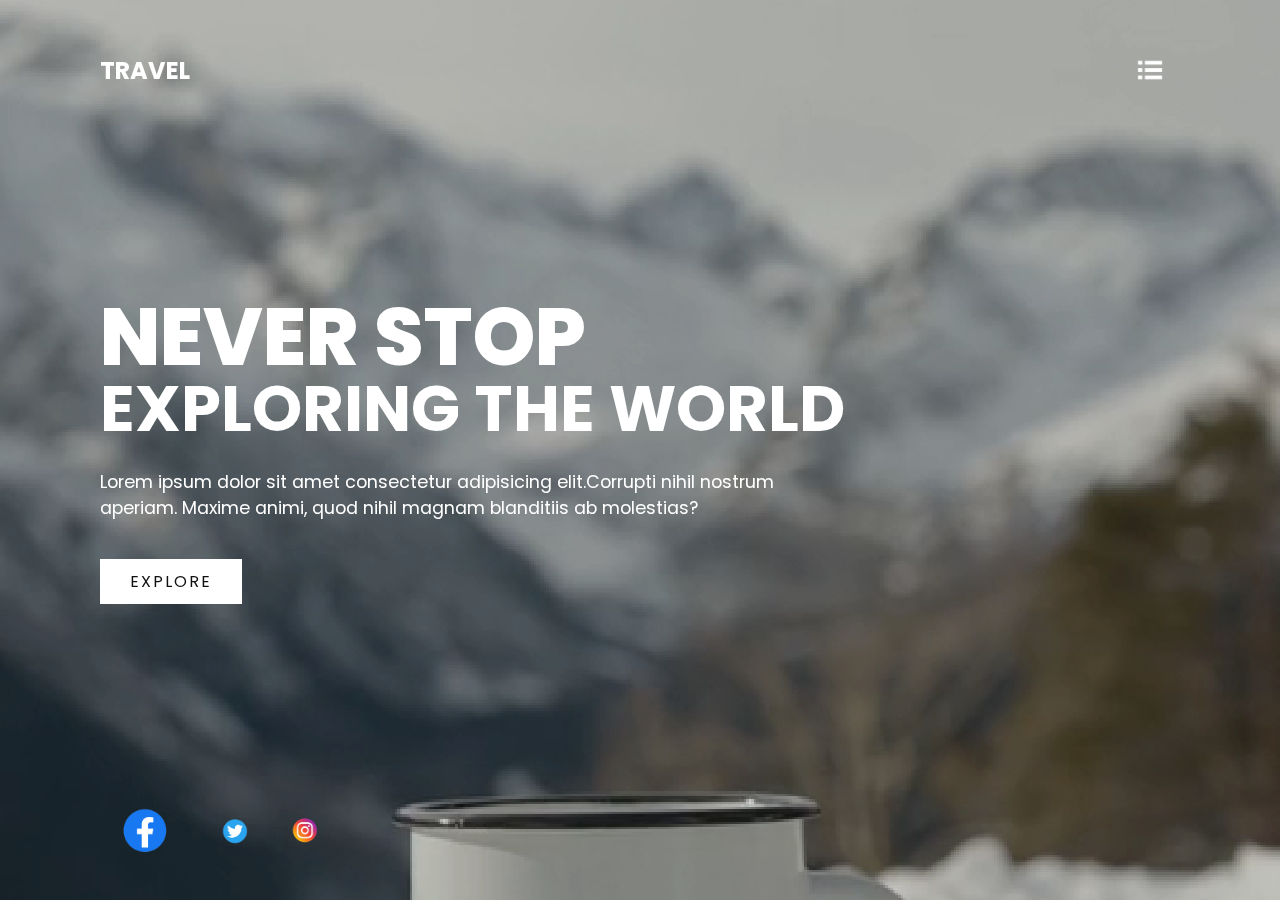
<file: TRAVEL_LANDING/index.html>
<!DOCTYPE html>
<html lang="en">
  <head>
    <meta charset="UTF-8" />
    <meta http-equiv="X-UA-Compatible" content="IE=edge" />
    <meta name="viewport" content="width=device-width, initial-scale=1.0" />
    <link rel="stylesheet" href="style.css" />
    <title>Explore</title>
  </head>

  <body>
    <section class="showcase">
      <header>
        <h2 class="logo">Travel</h2>
        <div class="toggle"></div>
      </header>
      <video
        src="pexels-ekaterina-bolovtsova-6650207 (1).mp4"
        muted
        loop
        autoplay
        style=""
      ></video>
      <div class="overlay"></div>

      <div class="text">
        <h2>Never stop</h2>
        <h3>Exploring the world</h3>
        <p>
          Lorem ipsum dolor sit amet consectetur adipisicing elit.Corrupti nihil
          nostrum aperiam. Maxime animi, quod nihil magnam blanditiis ab
          molestias?
        </p>
        <a href="#">Explore</a>
      </div>
      <ul class="social">
        <li>
          <a href="#"><img src="facebook.png" alt="" width="90px" /></a>
        </li>
        <li>
          <a href="#"><img src="twitter.png" alt="" width="50px" /></a>
        </li>
        <li>
          <a href=""><img src="instagram.png" alt="" width="50px" /></a>
        </li>
      </ul>
    </section>

    <div class="menu">
      <ul>
        <li><a href="#">Home</a></li>
        <li><a href="#">News</a></li>
        <li><a href="#">Destinations</a></li>
        <li><a href="#">Blog</a></li>
        <li><a href="#">Contact</a></li>
      </ul>
    </div>

    <script>
      const menuToggle = document.querySelector(".toggle");
      const showcase = document.querySelector(".showcase");

      menuToggle.addEventListener("click", () => {
        menuToggle.classList.toggle("active");
        showcase.classList.toggle("active");
      });
    </script>
  </body>
</html>
</file>
<file: TRAVEL_LANDING/style.css>
@import url("https://fonts.googleapis.com/css2?family=Poppins:wght@200;300;400;500;600;700;800&display=swap");
:root {
  --overlay-color: #03a9f4;
}

* {
  box-sizing: border-box;
  margin: 0;
  padding: 0;
  font-family: "poppins", sans-serif;
}

.showcase {
  position: absolute;
  right: 0;
  width: 100%;
  min-height: 100vh;
  padding: 100px;
  display: flex;
  justify-content: space-between;
  align-items: center;
  background: #111;
  color: #fff;
  z-index: 2;
  transition: 0.5s;
}

.showcase.active {
  right: 300px;
}

.showcase header {
  position: absolute;
  top: 0;
  left: 0;
  width: 100%;
  padding: 40px 100px;
  z-index: 1000;
  display: flex;
  align-items: center;
  justify-content: space-between;
}

.logo {
  text-transform: uppercase;
  cursor: pointer;
}

.toggle {
  position: relative;
  width: 60px;
  height: 60px;
  background: url("menu.png");
  background-repeat: no-repeat;
  background-size: 30px;
  background-position: center;
  cursor: pointer;
}

.toggle.active {
  background: url("close.png");
  background-repeat: no-repeat;
  background-size: 30px;
  background-position: center;
}

.showcase video {
  position: absolute;
  top: 0;
  left: 0;
  width: 100%;
  height: 100%;
  object-fit: cover;
  opacity: 0.8;
}

.overlay {
  position: absolute;
  top: 0;
  left: 0;
  width: 100%;
  height: 100%;
  mix-blend-mode: overlay;
}

.text {
  position: relative;
  z-index: 10;
}

.text h2 {
  font-size: 5em;
  font-weight: 800;
  line-height: 1em;
  text-transform: uppercase;
}

.text h3 {
  font-size: 4em;
  font-weight: 700;
  line-height: 1em;
  text-transform: uppercase;
}

.text p {
  font-size: 1.1em;
  margin: 28px 0;
  max-width: 700px;
}

.text a {
  display: inline-block;
  font-size: 1em;
  background: #fff;
  padding: 10px 30px;
  text-decoration: none;
  color: #111;
  margin-top: 10px;
  text-transform: uppercase;
  letter-spacing: 2px;
  transition: 0.2s;
}

.text a:hover {
  letter-spacing: 6px;
}

.social {
  position: absolute;
  bottom: 20px;
  z-index: 10;
  display: flex;
  justify-content: center;
  align-items: center;
}

.social li {
  list-style: none;
}

.social li a {
  display: inline-block;
  margin-right: 20px;
  transform: scale(0.5);
  transition: 0.5s;
}

.social li a:hover {
  transform: scale(0.5) translateY(-15px);
}

.menu {
  position: absolute;
  top: 0;
  right: 0;
  width: 300px;
  height: 100%;
  display: flex;
  align-items: center;
  justify-content: center;
}

.menu ul {
  position: relative;
  list-style: none;
}

.menu ul li a {
  text-decoration: none;
  font-size: 24px;
  color: #111;
}

.menu ul li a:hover {
  color: var(--overlay-color);
}

@media (max-width: 798px) {
  .showcase,
  .showcase header {
    padding: 40px;
  }
  .text h2 {
    font-size: 3em;
  }
  .text h3 {
    font-size: 2em;
  }
}
</file>
